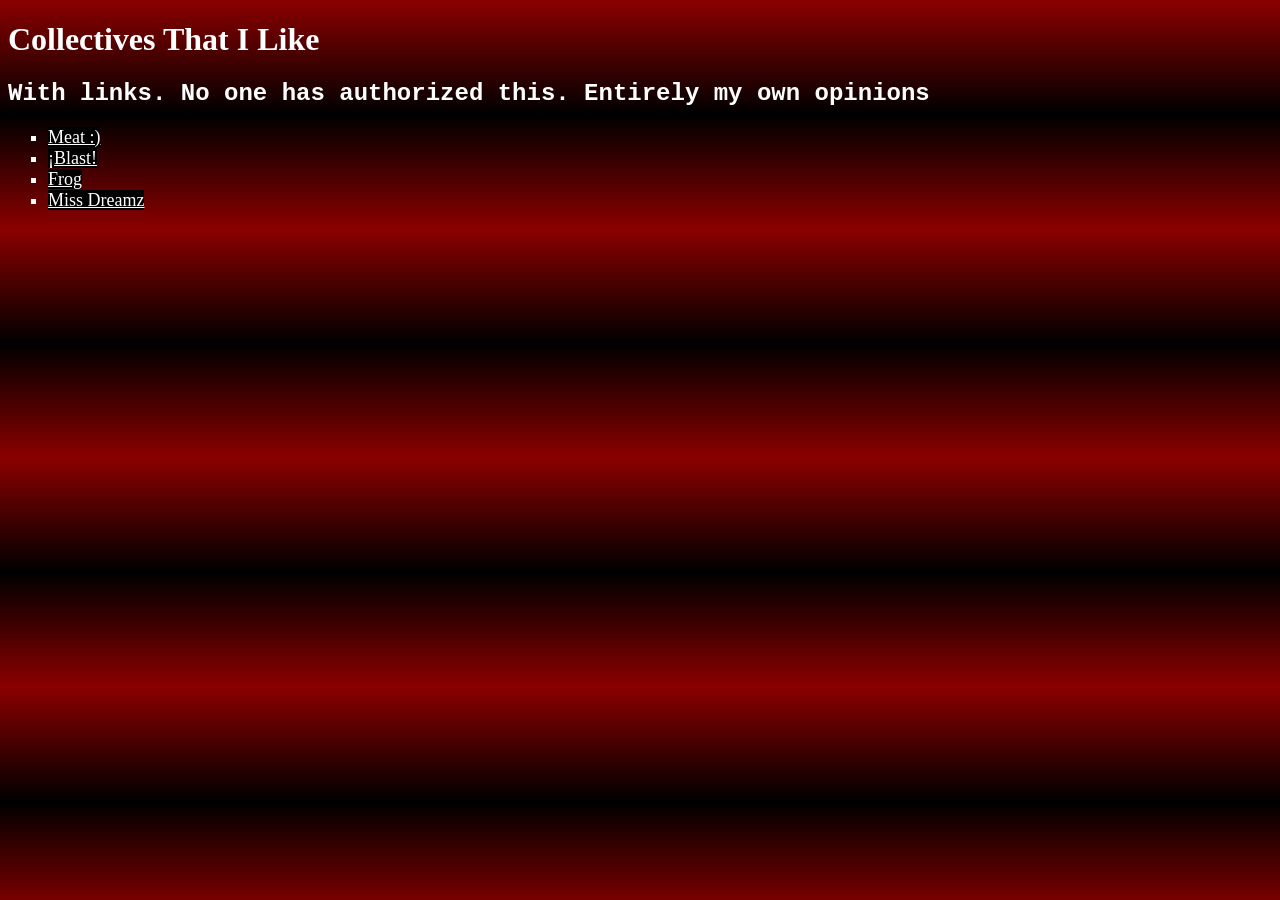
<file: subpages/collectives.html>
<!DOCTYPE html>
<html lang="en">
<head>
	<title>[under construction]</title>
	<link rel="stylesheet" href="../css/subpage.css"> 
	<link rel="icon" type="../images/x-icon" href="../images/favicon.ico">
	<meta charset="utf-8">
  	<script src="../scripts/ghostCursor.js"></script> 
</head>   
<body onload="ghostCursor()">
	<h1>Collectives That I Like</h1>
	<h2>With links. No one has authorized this. Entirely my own opinions</h2>
	<ul style="font-size: 18px;">
		<li><a href="meat.html">Meat :)</a></li>
		<li><a href="https://www.instagram.com/blast.nyc/" target="_blank">¡Blast!</a></li>
		<li><a href="https://www.instagram.com/frog.bln/" targe="_blank">Frog</a></li>
		<li><a href="https://www.instagram.com/missdreamz.berlin/" target="_blank">Miss Dreamz</a></li>
	</ul>
</body>
</html>
</file>
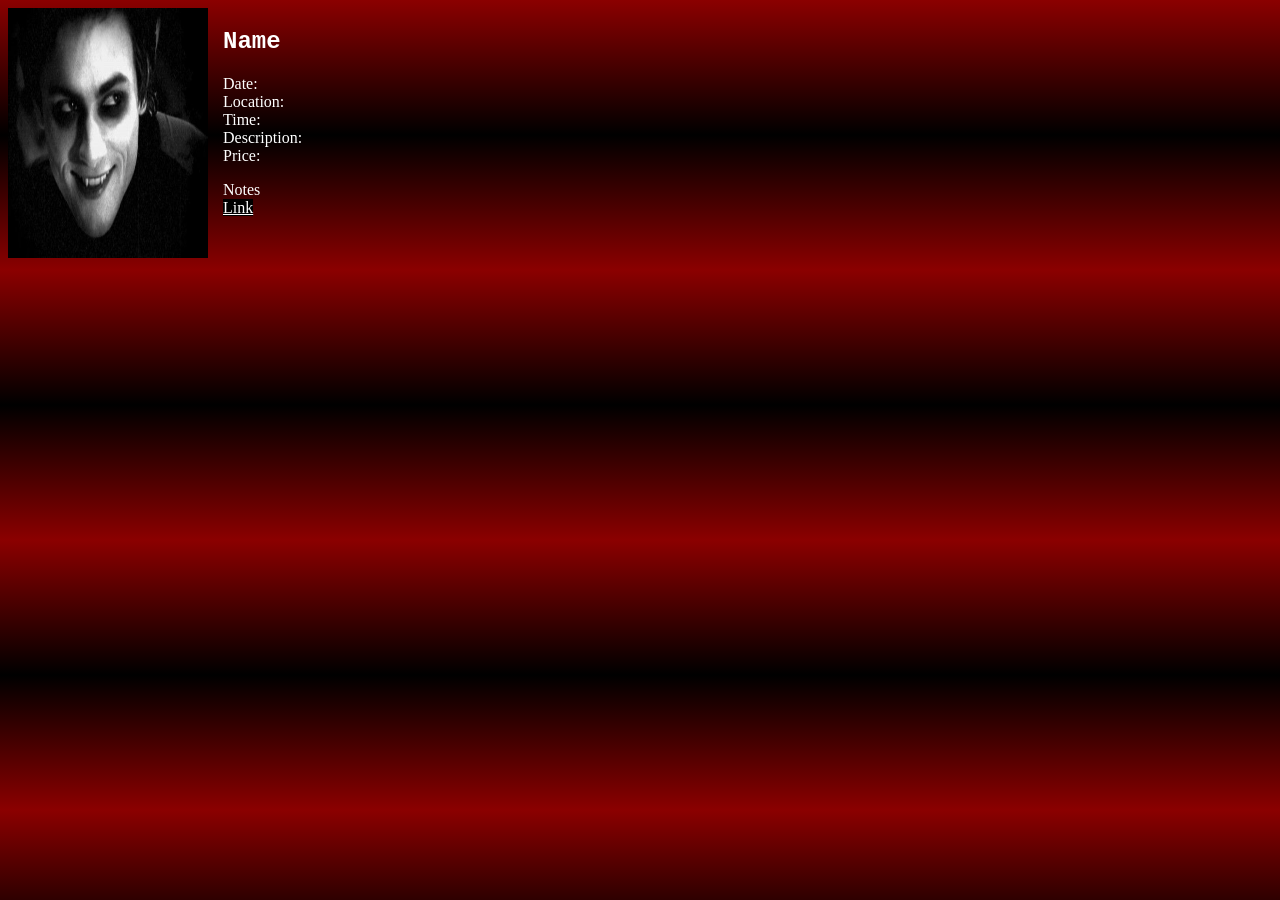
<file: subpages/events.html>
<!DOCTYPE html>
<html>
<head>
	<meta charset="utf-8">
	<link rel="stylesheet" href="../css/style.css">
	<meta name="viewport" content="width=device-width, initial-scale=1">
	<link rel="icon" type="image/x-icon" href="images/favicon.ico">
  	<script src="../scripts/ghostCursor.js"></script> 
	<title>events page</title>
</head>
<body onload="ghostCursor()">
	<!-- use this page to store all of the events so the index htm isnt clogged in the future --> 
	<div class="event" id="event_template">
				<!-- each event shouldl have its own id to get a relative link -->
				<div class="eventimg">
					<img src="../images/headshot_placeholder.jpg" height="250" width="200">
				</div>
				<div class="eventdesc">
					<h2>Name</h2>
					<p>
						Date:
						<br>
						Location:
						<br>
						Time:
						<br>
						Description:
						<br>
						Price:
					</p>
					<p>
						Notes 
						<br>
						<a href="">Link</a>
					</p>
				</div>
	</div>
</body>
</html>
</file>
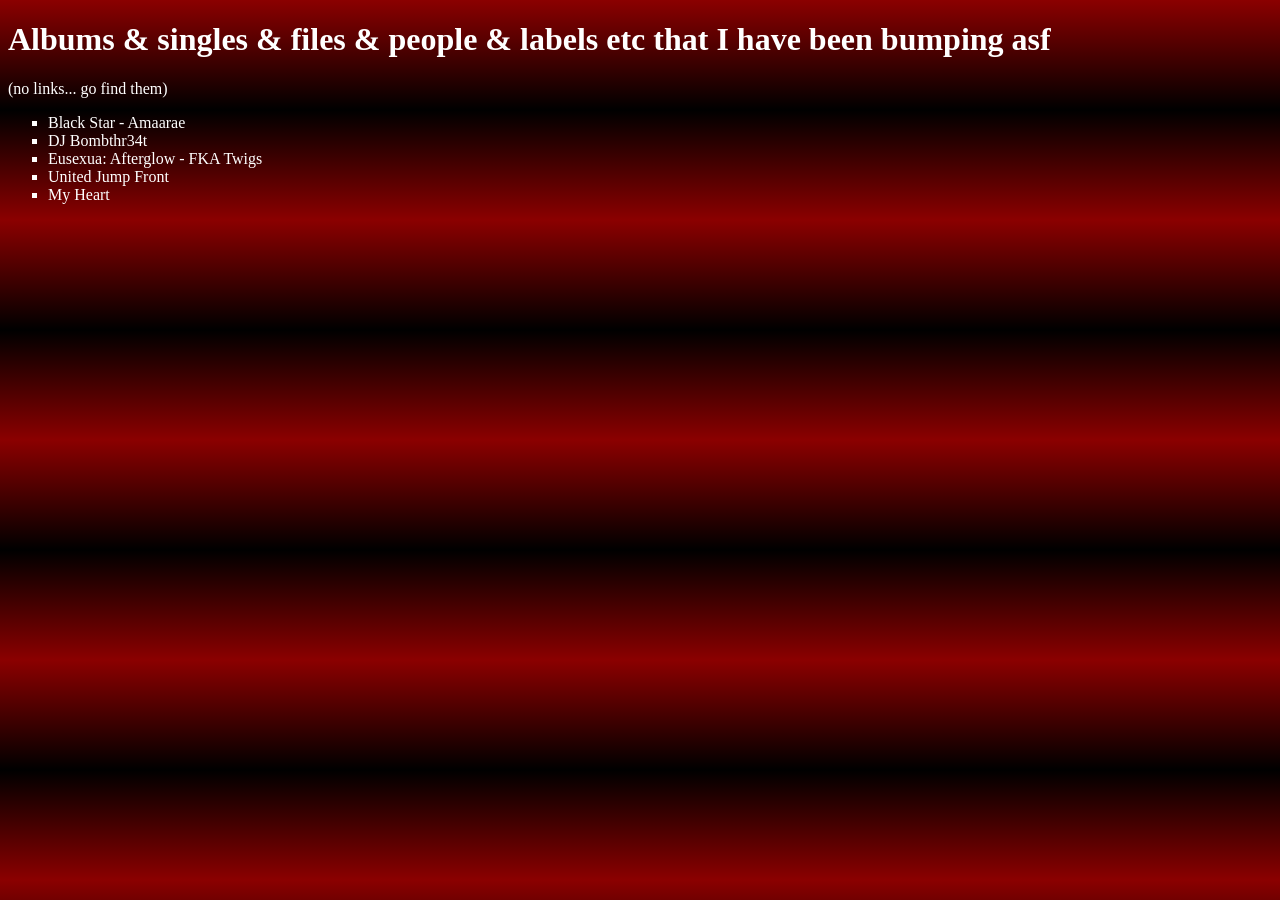
<file: subpages/listens.html>
<!DOCTYPE html>
<html lang="en">
<head>
	<title>[under construction]</title>
	<link rel="stylesheet" href="../css/subpage.css"> 
	<link rel="icon" type="../images/x-icon" href="../images/favicon.ico">
	<meta charset="utf-8">
  	<script src="../scripts/ghostCursor.js"></script> 
</head>
<body onload="ghostCursor()">

	<h1>Albums & singles & files & people & labels etc that I have been bumping asf</h1>
	<p>(no links... go find them)</p>
	<ul>
		<li>Black Star - Amaarae</li>
		<li>DJ Bombthr34t</li>
		<li>Eusexua: Afterglow - FKA Twigs</li>
		<li>United Jump Front</li>
		<li>My Heart</li>
	</ul>

</body>
</html>
</file>
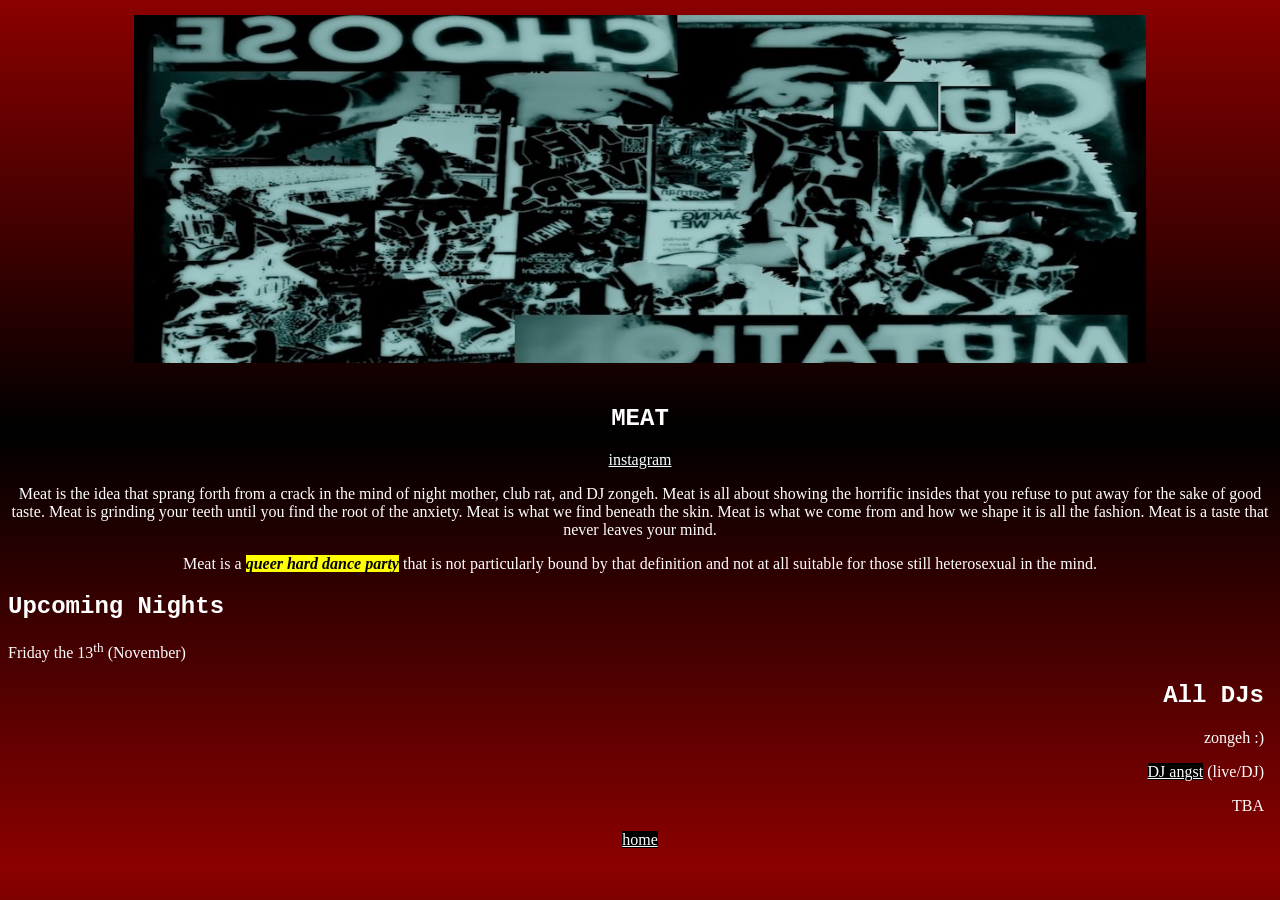
<file: subpages/meat.html>
<!DOCTYPE html>
<html lang="en">	
<head>
	<title>[under construction]</title>
	<link rel="stylesheet" href="../css/style.css"> 
	<link rel="icon" type="../images/x-icon" href="../images/favicon.ico">
	<meta charset="utf-8">
	<meta name="viewport" content="width=device-width, initial-scale=1">
  	<script src="../scripts/ghostCursor.js"></script> 
</head>
<body onload="ghostCursor()">
	<div id="meatimg">
		<center>
		<img src="../images/banner.jpg" width="80%">
		</center>
	</div>
	<br>
	<div id="meatdesc">
		<h2 style="text-align: center;">MEAT</h2>
		<p style="text-align:center;">
			<a href="https://www.instagram.com/meat.berlin" target="_blank">instagram</a>
		</p>
		<p style="text-align: center;">Meat is the idea that sprang forth from a crack in the mind of night mother, club rat, and DJ zongeh. Meat is all about showing the horrific insides that you refuse to put away for the sake of good taste. Meat is grinding your teeth until you find the root of the anxiety. Meat is what we find beneath the skin. Meat is what we come from and how we shape it is all the fashion. Meat is a taste that never leaves your mind.</p>
		<p style="text-align: center;">Meat is a <mark><i><b>queer hard dance party</b></i></mark> that is not particularly bound by that definition and not at all suitable for those still heterosexual in the mind.</p>
	</div>
	<div>
		<h2>Upcoming Nights</h2> <!-- keep this updated with posters that link to event page-->
		<p>Friday the 13<sup>th</sup> (November)</p>
		
		<h2 class="right_side">All DJs</h2> <!-- keep this updated with dj names that link to socials -->
		<p class="right_side">zongeh :)</p>
		<p class="right_side"><a href="https://www.instagram.com/djangst" target="_blank">DJ angst</a > (live/DJ)</p>
		<p class="right_side">TBA</p>

		 <!--<h2>Previous Events</h2> keep this updated with posters that link to event page-->
	</div>
	<p style="text-align:center;"><a href="../index.html">home</a></p>
</body>
</html>
</file>
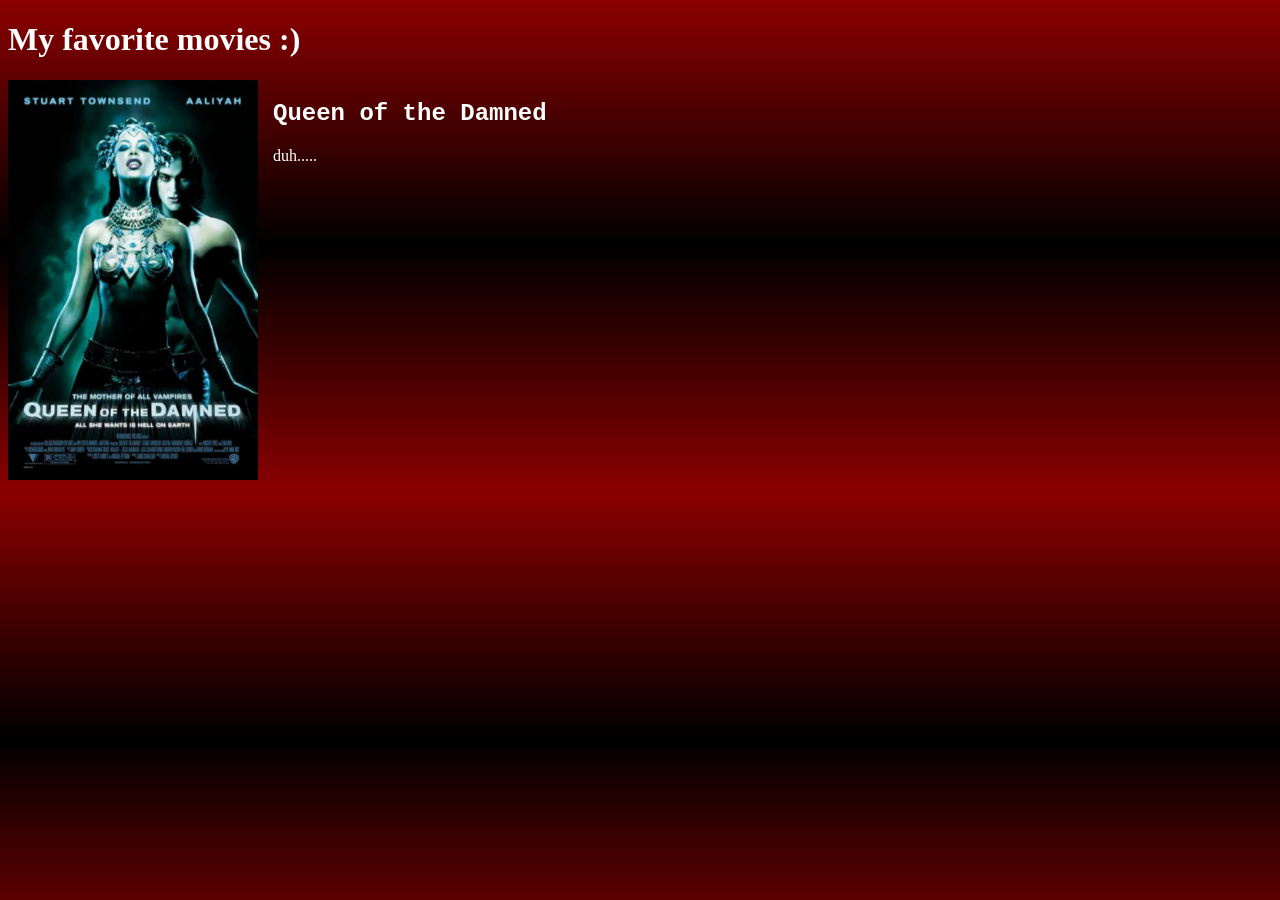
<file: subpages/movies.html>
<!DOCTYPE html>
<!DOCTYPE html>
<html>
<head>
	<title>[under construction]</title>
	<link rel="stylesheet" href="../css/subpage.css"> 
	<link rel="icon" type="../images/x-icon" href="../images/favicon.ico">
	<meta charset="utf-8">
  	<script src="../scripts/ghostCursor.js"></script>
</head>
<body onload="ghostCursor()">
	<h1>My favorite movies :)</h1>
	<div class="movie" id="movie1">
		<!-- each movie can have its own id to get a relative link -->
		<div class="movieimg">
			<img src="../images/cover_ph.png" height="400" width="250">
		</div>
		<div class="moviedesc">
			<h2>Queen of the Damned</h2>
			<p>
				duh.....
			</p>
		</div>
	</div>
</body>
</html>
</file>
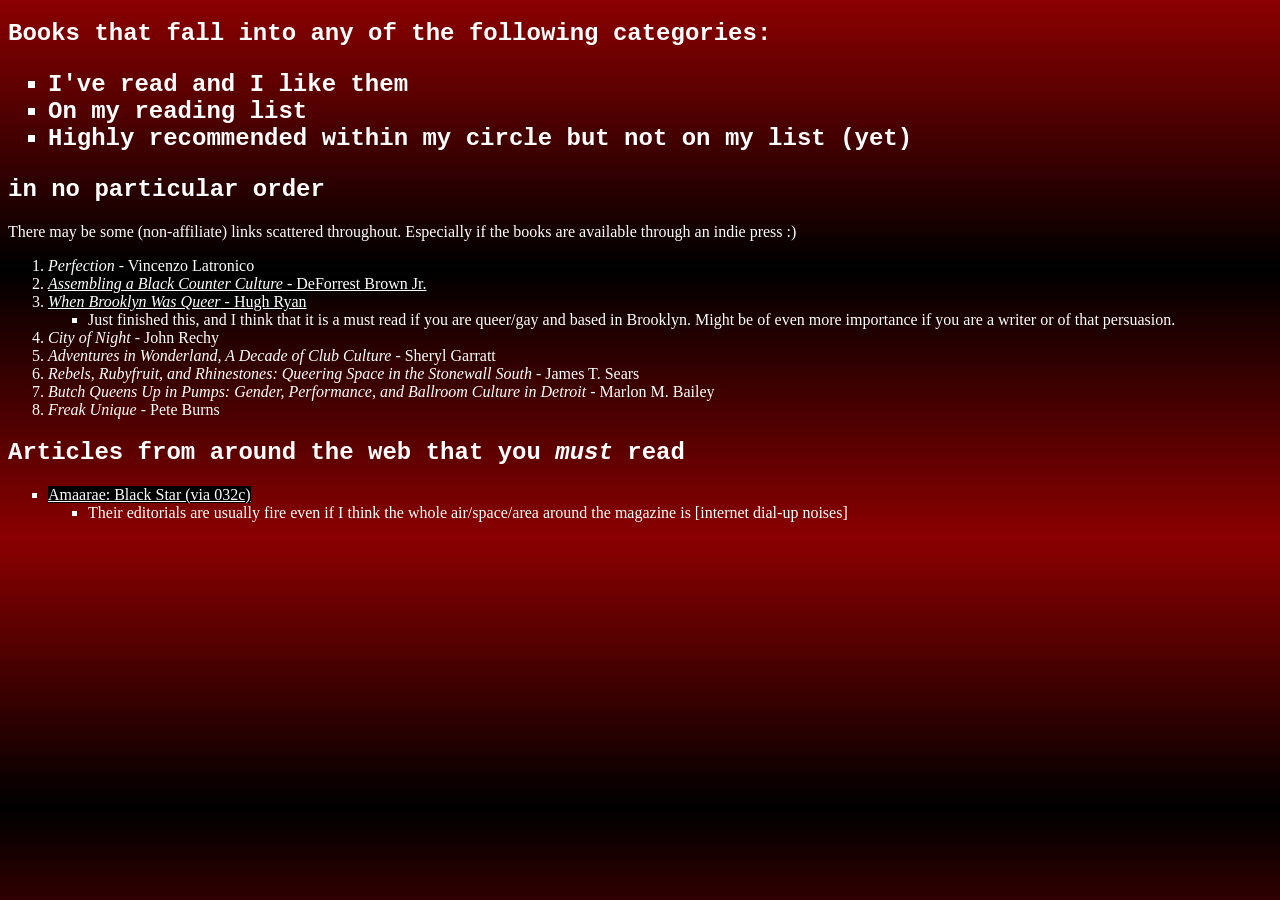
<file: subpages/reads.html>
<!DOCTYPE html>
<html lang="en">
<head>
	<title>[under construction]</title>
	<link rel="stylesheet" href="../css/subpage.css"> 
	<link rel="icon" type="../images/x-icon" href="../images/favicon.ico">
	<meta charset="utf-8">
  	<script src="../scripts/ghostCursor.js"></script> 
</head>
<body onload="ghostCursor()">

	<h2>
		Books that fall into any of the following categories:
		<ul>
		<li>I've read and I like them </li>
		<li>On my reading list</li>
		<li>Highly recommended within my circle but not on my list (yet)</li>
		</ul>
		in no particular order <!-- alphabetical order by title. -->
	</h2>
	<p>There may be some (non-affiliate) links scattered throughout. Especially if the books are available through an indie press :)</p>
	<ol>
		<li> <i>Perfection</i> - Vincenzo Latronico</li>
		<li><a href="https://zabriskie.de/en/products/assembling-a-black-counter-culture" target="_blank"> <i>Assembling a Black Counter Culture</i> - DeForrest Brown Jr.</a></li>
		<li><a href="http://www.hughryan.org/when-brooklyn-was-queer" target="_blank"><i>When Brooklyn Was Queer</i> - Hugh Ryan</a>
			<ul>
				<li>Just finished this, and I think that it is a must read if you are queer/gay and based in Brooklyn. Might be of even more importance if you are a writer or of that persuasion.</li>
			</ul>
		</li>
		<li><i>City of Night</i> - John Rechy</li>
		<li><i>Adventures in Wonderland, A Decade of Club Culture</i> - Sheryl Garratt</li>
		<li><i>Rebels, Rubyfruit, and Rhinestones: Queering Space in the Stonewall South</i> - James T. Sears </li>
		<li><I>Butch Queens Up in Pumps: Gender, Performance, and Ballroom Culture in Detroit</I> - Marlon M. Bailey</li>
		<li><i>Freak Unique</i> - Pete Burns</li>

	</ol>

	<h2>Articles from around the web that you <i>must</i> read</h2>
	<ul>
		<li><a href="https://magazine.032c.com/magazine/amaarae-black-star">Amaarae: Black Star (via 032c)</a>
			<ul><li>Their editorials are usually fire even if I think the whole air/space/area around the magazine is [internet dial-up noises]</li></ul>
		</li>

	</ul>
	
</body>
</html>
</file>
<file: css/subpage.css>
/* Tags */
body {
  background-image: linear-gradient(to top, darkred, black, darkred);
  font-family: "Verdana";
  color: white;
}

a:link {
  color: white;
  text-decoration: underline;
  background-color: black;
}

a:visited {
  color: white;
  background-color: black;
  text-decoration: wavy underline;
}


h2 {
  font-family: "Courier New";
  font-size: 30;
}

h3 {
  font-family: "Courier New";
  font-size: 25;
}

h4 {
  font-family: "Courier New";
  font-size: 20;
}

ul {
  list-style-type: square;
  text-rendering: lef;
}

/* Classes */
.movie {
  display: flex;
  width:100%;
}

.moviedesc {
  padding-left: 15px;
  padding-right: 10px;
}


/* IDs */
</file>
<file: css/style.css>
/***** Native Tags ********/
body {
  background-image: linear-gradient(to top, darkred, black, darkred);
  font-family: "Verdana";
  color: white;
}

a:link {
  color: white;
  text-decoration: underline;
  background-color: black;
}

a:visited {
  color: white;
  background-color: black;
  text-decoration: wavy underline;
}

h2 {
  font-family: "Courier New";
  font-size: 30;
}

h3 {
  font-family: "Courier New";
  font-size: 25;
}

h4 {
  font-family: "Courier New";
  font-size: 20;
}

ul {
  list-style-type: square;
  text-rendering: lef;
}


/****** Classes ******/
.tablink {
  background-color: darkred;
  color: white;
  text-align: right;
  float: right; 
  border: none;
  outline: none;
  cursor: pointer;
  font-size: 13;
  width: 15%;
  font-family: "Tahoma";
  /* padding-bottom: 20px; */
} 

.tablink:hover {
  background-color: red;
}

.tabcontent {
  padding-top: 10px;
}

.contact {
  background-color: black;
  color: white;
  border: none;
  outline: none;
  font-size: 20px;
  font-family: "Courier New";
  text-decoration: none;
  font-weight: bold;
}

.contact:hover {
  background-color: lightgray;
  text-decoration: none;
  color: black;
  cursor: auto;
}

.CV {
  float: center;
}

.event {
  display: flex;
  width:100%;
}

.eventdesc {
  padding-left: 15px;
  padding-right: 10px;
}

.mag_nav_section {
  text-align: center;
}

.mag_button {
  background-image: linear-gradient(to bottom right, red, black);
  font-size: 25px;
  border-radius: 100%;
  padding-left: 10px;
  padding-right: 10px;
  color: white;
  font-weight: bold;
  font-family: "Courier New";
  margin-inline: 8%;
  border: inherit;

}

.mag_button:hover {
  background-image: linear-gradient(to bottom right, black, red);
}

.right_side {
  text-align:right;
  margin-right: 8px;
}


/****** Ids ******/

#main_home, #about_home, #events_home, #mag_home {
  background-image: linear-gradient(to bottom, darkred, black);
  color:white;
}

#conactlink {
  margin: auto;
}

#conactlink {
  background-color: none;
}

#artistbio {
  display: flex;
  width:100%;
}

#artistdesc {
  padding-left: 15px;
  padding-right: 10px;
  padding-top: 0px;
}

#mag_intro {
  display: flex;
  width:100%;
}

#magdesc {
  padding-left: 20px;
}

#meatimg {
  margin-top: 15px;
  margin-left: 0px;
  align-content: center;
}

#eventframe {
  border: 4px linear-gradient(to bottom, darkred, black);
  height: 1000px;
  width: 1200px;
}
</file>
